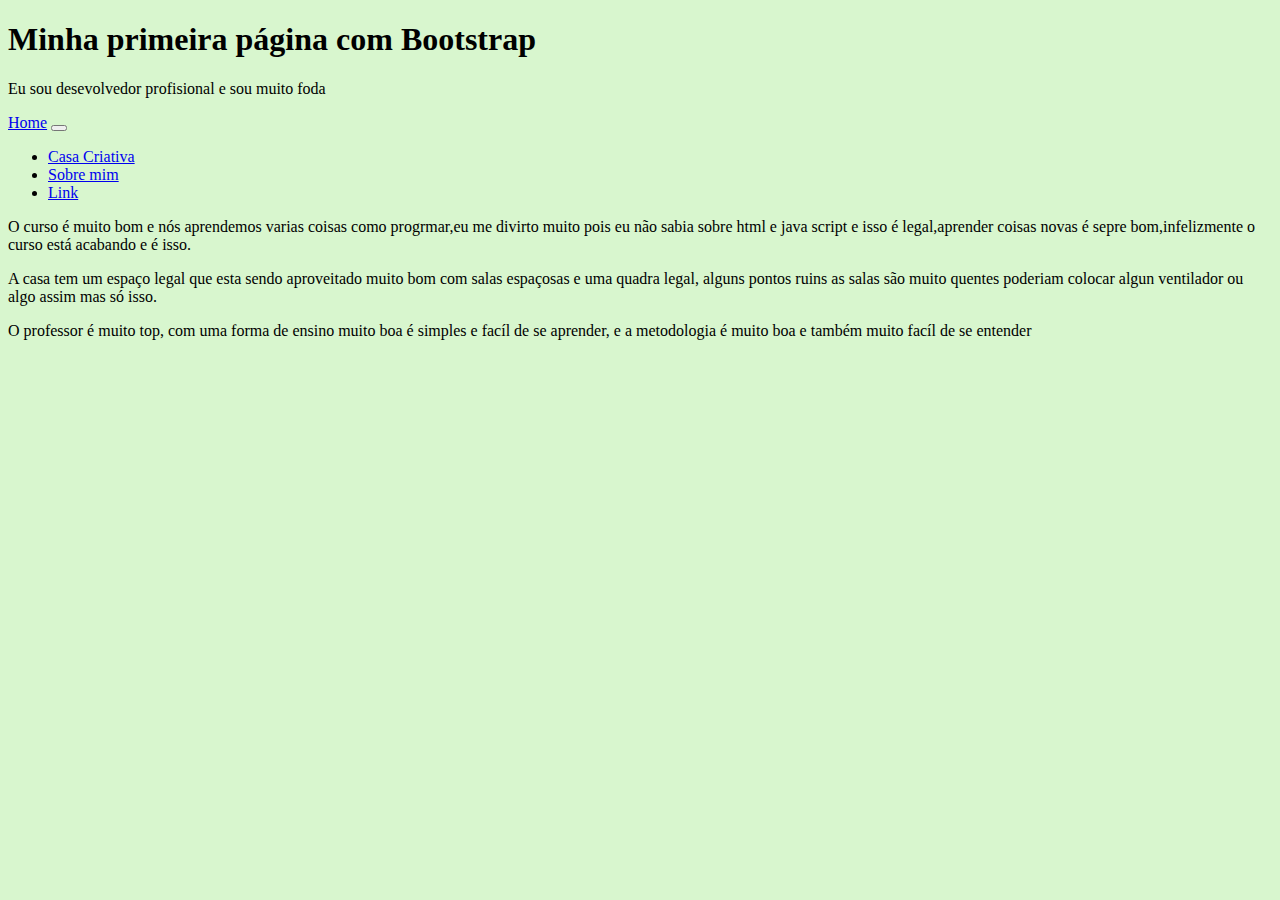
<file: index.html>
<!DOCTYPE html>
<html>
<head>
	<title>Primeira Pagina</title>
  <meta charset="utf-8">

	<link rel="stylesheet" href="https://stackpath.bootstrapcdn.com/bootstrap/4.1.1/css/bootstrap.min.css" integrity="sha384-WskhaSGFgHYWDcbwN70/dfYBj47jz9qbsMId/iRN3ewGhXQFZCSftd1LZCfmhktB" crossorigin="anonymous">
  <link rel="stylesheet" type="text/css" href="css/estilo.css">

</head>
<body>

<div class="jumbotron text-center" style="margin-bottom:0">
    <h1>Minha primeira página com Bootstrap </h1>
    <p>Eu sou desevolvedor profisional e sou muito foda</p> 
</div>

   <nav class="navbar navbar-light" style="background-color:#D8F6CE">
  <a class="navbar-brand" href="index.html">Home</a>
  <button class="navbar-toggler" type="button" data-toggle="collapse" data-target="#collapsibleNavbar">
    <span class="navbar-toggler-icon"></span>
  </button>
  <div class="collapse navbar-collapse" id="collapsibleNavbar">
    <ul class="navbar-nav">
      <li class="nav-item">
        <a class="nav-link" href="casa.html">Casa Criativa</a>
      </li>
      <li class="nav-item">
        <a class="nav-link" href="sobre.html">Sobre mim </a>
      </li>
      <li class="nav-item">
        <a class="nav-link" href="#">Link</a>
      </li>    
    </ul>
  </div>  
</nav>
 

  <p>O curso é muito bom e nós aprendemos varias coisas como progrmar,eu me divirto muito pois eu não sabia sobre html e java script e isso é legal,aprender coisas novas é sepre bom,infelizmente o curso está acabando e é isso.</p>

	<p>A casa tem um espaço legal que esta sendo aproveitado muito bom com salas espaçosas e uma quadra legal, alguns pontos ruins as salas são muito quentes poderiam colocar algun ventilador ou algo assim mas só isso.</p>

    <p>O professor é muito top, com uma forma de ensino muito boa é simples e facíl de se aprender, e a metodologia é muito boa e também muito facíl de se entender</p>



<script src="https://code.jquery.com/jquery-3.3.1.slim.min.js" integrity="sha384-q8i/X+965DzO0rT7abK41JStQIAqVgRVzpbzo5smXKp4YfRvH+8abtTE1Pi6jizo" crossorigin="anonymous"></script>

<script src="https://cdnjs.cloudflare.com/ajax/libs/popper.js/1.14.3/umd/popper.min.js" integrity="sha384-ZMP7rVo3mIykV+2+9J3UJ46jBk0WLaUAdn689aCwoqbBJiSnjAK/l8WvCWPIPm49" crossorigin="anonymous"></script>

<script src="https://stackpath.bootstrapcdn.com/bootstrap/4.1.1/js/bootstrap.min.js" integrity="sha384-smHYKdLADwkXOn1EmN1qk/HfnUcbVRZyYmZ4qpPea6sjB/pTJ0euyQp0Mk8ck+5T" crossorigin="anonymous"></script>


</body>
</html>
</file>
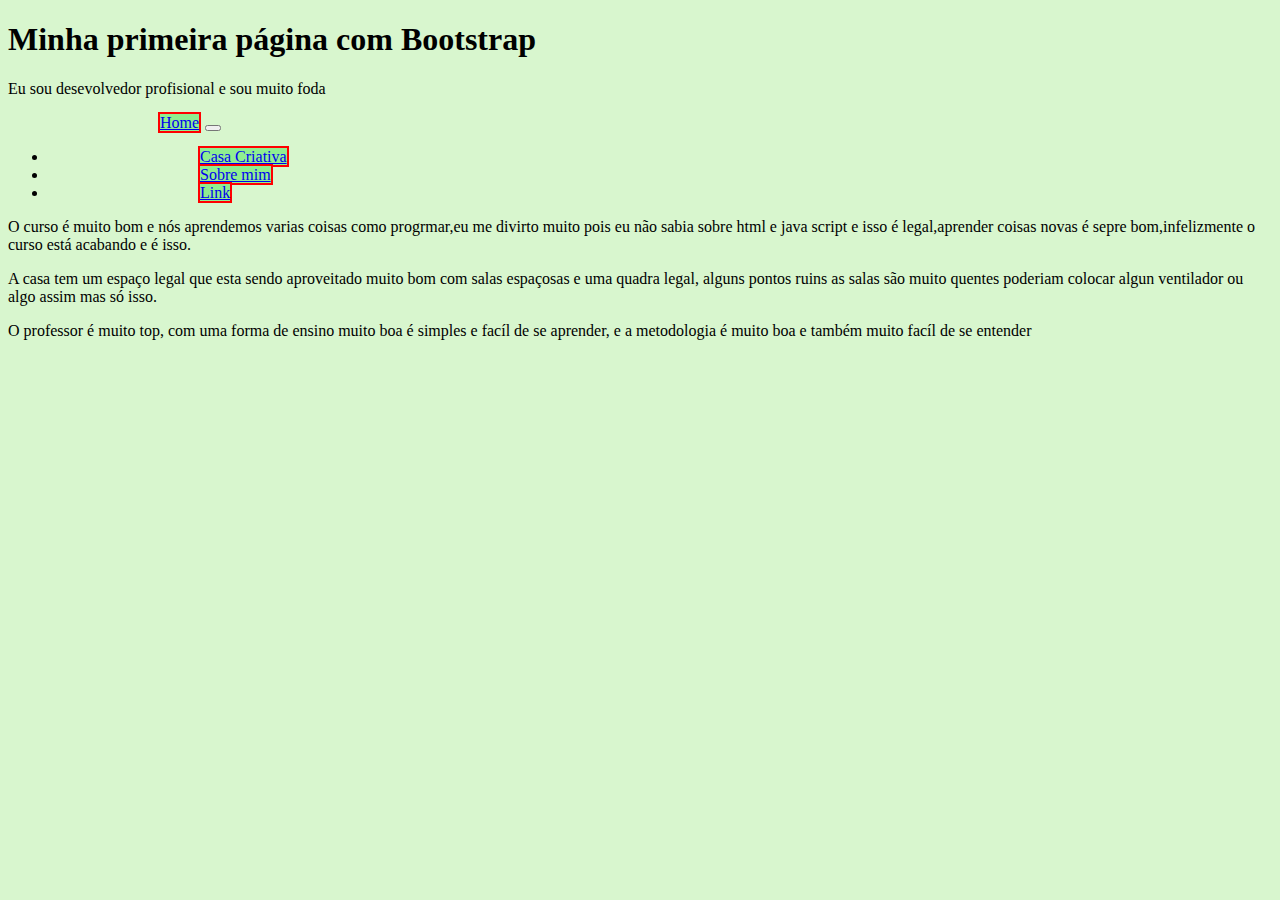
<file: exercicio2/index.html>
<!DOCTYPE html>
<html>
<head>
	<title>Primeira Pagina</title>
  <meta charset="utf-8">

	<link rel="stylesheet" href="https://stackpath.bootstrapcdn.com/bootstrap/4.1.1/css/bootstrap.min.css" integrity="sha384-WskhaSGFgHYWDcbwN70/dfYBj47jz9qbsMId/iRN3ewGhXQFZCSftd1LZCfmhktB" crossorigin="anonymous">
  <link rel="stylesheet" type="text/css" href="css/estilo.css">

</head>
<body>

<div class="jumbotron text-center" style="margin-bottom:0">
    <h1>Minha primeira página com Bootstrap </h1>
    <p>Eu sou desevolvedor profisional e sou muito foda</p> 
</div>

   <nav class="navbar navbar-light" style="background-color:#D8F6CE">
  <a class="navbar-brand" href="index.html">Home</a>
  <button class="navbar-toggler" type="button" data-toggle="collapse" data-target="#collapsibleNavbar">
    <span class="navbar-toggler-icon"></span>
  </button>
  <div class="collapse navbar-collapse" id="collapsibleNavbar">
    <ul class="navbar-nav">
      <li class="nav-item">
        <a class="nav-link" href="casa.html">Casa Criativa</a>
      </li>
      <li class="nav-item">
        <a class="nav-link" href="sobre.html">Sobre mim </a>
      </li>
      <li class="nav-item">
        <a class="nav-link" href="#">Link</a>
      </li>    
    </ul>
  </div>  
</nav>
 

  <p>O curso é muito bom e nós aprendemos varias coisas como progrmar,eu me divirto muito pois eu não sabia sobre html e java script e isso é legal,aprender coisas novas é sepre bom,infelizmente o curso está acabando e é isso.</p>

	<p>A casa tem um espaço legal que esta sendo aproveitado muito bom com salas espaçosas e uma quadra legal, alguns pontos ruins as salas são muito quentes poderiam colocar algun ventilador ou algo assim mas só isso.</p>

    <p>O professor é muito top, com uma forma de ensino muito boa é simples e facíl de se aprender, e a metodologia é muito boa e também muito facíl de se entender</p>



<script src="https://code.jquery.com/jquery-3.3.1.slim.min.js" integrity="sha384-q8i/X+965DzO0rT7abK41JStQIAqVgRVzpbzo5smXKp4YfRvH+8abtTE1Pi6jizo" crossorigin="anonymous"></script>

<script src="https://cdnjs.cloudflare.com/ajax/libs/popper.js/1.14.3/umd/popper.min.js" integrity="sha384-ZMP7rVo3mIykV+2+9J3UJ46jBk0WLaUAdn689aCwoqbBJiSnjAK/l8WvCWPIPm49" crossorigin="anonymous"></script>

<script src="https://stackpath.bootstrapcdn.com/bootstrap/4.1.1/js/bootstrap.min.js" integrity="sha384-smHYKdLADwkXOn1EmN1qk/HfnUcbVRZyYmZ4qpPea6sjB/pTJ0euyQp0Mk8ck+5T" crossorigin="anonymous"></script>


</body>
</html>
</file>
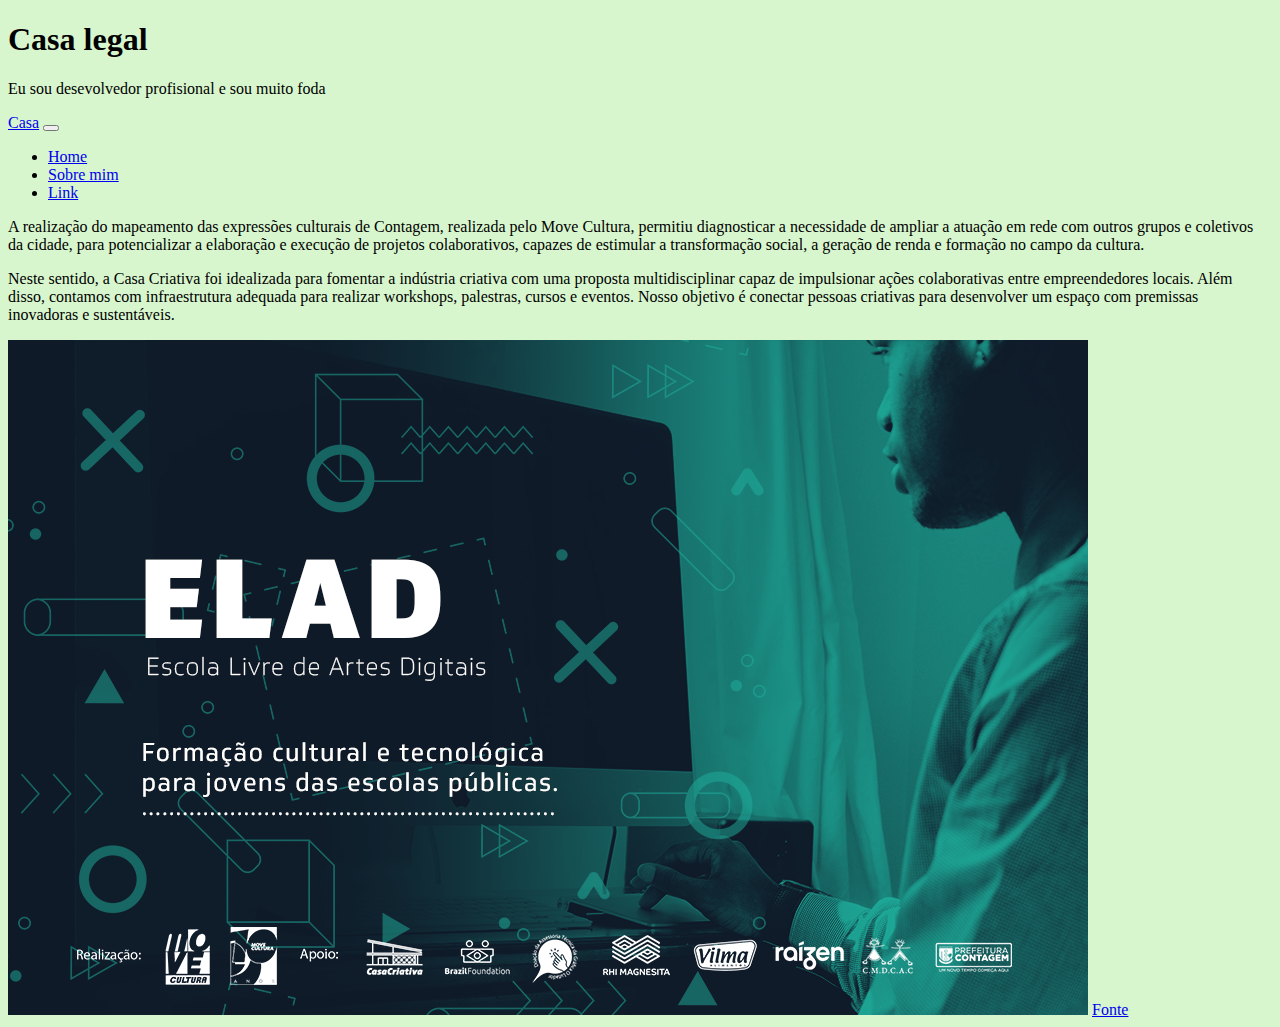
<file: casa.html>
<!DOCTYPE html>
<html>
<head>
	<title>Casa e Curso</title>
	<meta charset="utf-8">
	
	<link rel="stylesheet" href="https://stackpath.bootstrapcdn.com/bootstrap/4.1.1/css/bootstrap.min.css" integrity="sha384-WskhaSGFgHYWDcbwN70/dfYBj47jz9qbsMId/iRN3ewGhXQFZCSftd1LZCfmhktB" crossorigin="anonymous">
	<link rel="stylesheet" type="text/css" href="css/estilo.css">

</head>
<body>
	<div class="jumbotron text-center" style="margin-bottom:0">
    <h1>Casa legal </h1>
    <p>Eu sou desevolvedor profisional e sou muito foda</p> 
</div>
	<nav class="navbar navbar-light" style="background-color:  #D8F6CE">
  <a class="navbar-brand" href="casa.html">Casa</a>
  <button class="navbar-toggler" type="button" data-toggle="collapse" data-target="#collapsibleNavbar">
    <span class="navbar-toggler-icon"></span>
  </button>
  <div class="collapse navbar-collapse" id="collapsibleNavbar">
    <ul class="navbar-nav">
      <li class="nav-item">
        <a class="nav-link" href="index.html">Home</a>
      </li>
      <li class="nav-item">
        <a class="nav-link" href="sobre.html">Sobre mim </a>
      </li>
      <li class="nav-item">
        <a class="nav-link" href="#">Link</a>
      </li>    
    </ul>
  </div>  
</nav>
	
	<p>A realização do mapeamento das expressões culturais de Contagem, realizada pelo Move Cultura, permitiu diagnosticar a necessidade de ampliar a atuação em rede com outros grupos e coletivos da cidade, para potencializar a elaboração e execução de projetos colaborativos, capazes de estimular a transformação social, a geração de renda e formação no campo da cultura.</p>

<p>Neste sentido, a Casa Criativa foi idealizada para fomentar a indústria criativa com uma proposta multidisciplinar capaz de  impulsionar ações colaborativas entre empreendedores locais. Além disso, contamos com infraestrutura adequada para realizar workshops, palestras, cursos e eventos. Nosso objetivo é conectar pessoas criativas para desenvolver um espaço com premissas inovadoras e sustentáveis.</p>

<img src="./img/casa.png">

<a href="http://movecultura.org.br/project/casa-criativa/">Fonte</a>

<script src="https://code.jquery.com/jquery-3.3.1.slim.min.js" integrity="sha384-q8i/X+965DzO0rT7abK41JStQIAqVgRVzpbzo5smXKp4YfRvH+8abtTE1Pi6jizo" crossorigin="anonymous"></script>

<script src="https://cdnjs.cloudflare.com/ajax/libs/popper.js/1.14.3/umd/popper.min.js" integrity="sha384-ZMP7rVo3mIykV+2+9J3UJ46jBk0WLaUAdn689aCwoqbBJiSnjAK/l8WvCWPIPm49" crossorigin="anonymous"></script>

<script src="https://stackpath.bootstrapcdn.com/bootstrap/4.1.1/js/bootstrap.min.js" integrity="sha384-smHYKdLADwkXOn1EmN1qk/HfnUcbVRZyYmZ4qpPea6sjB/pTJ0euyQp0Mk8ck+5T" crossorigin="anonymous"></script>

</body>
</html>
</file>
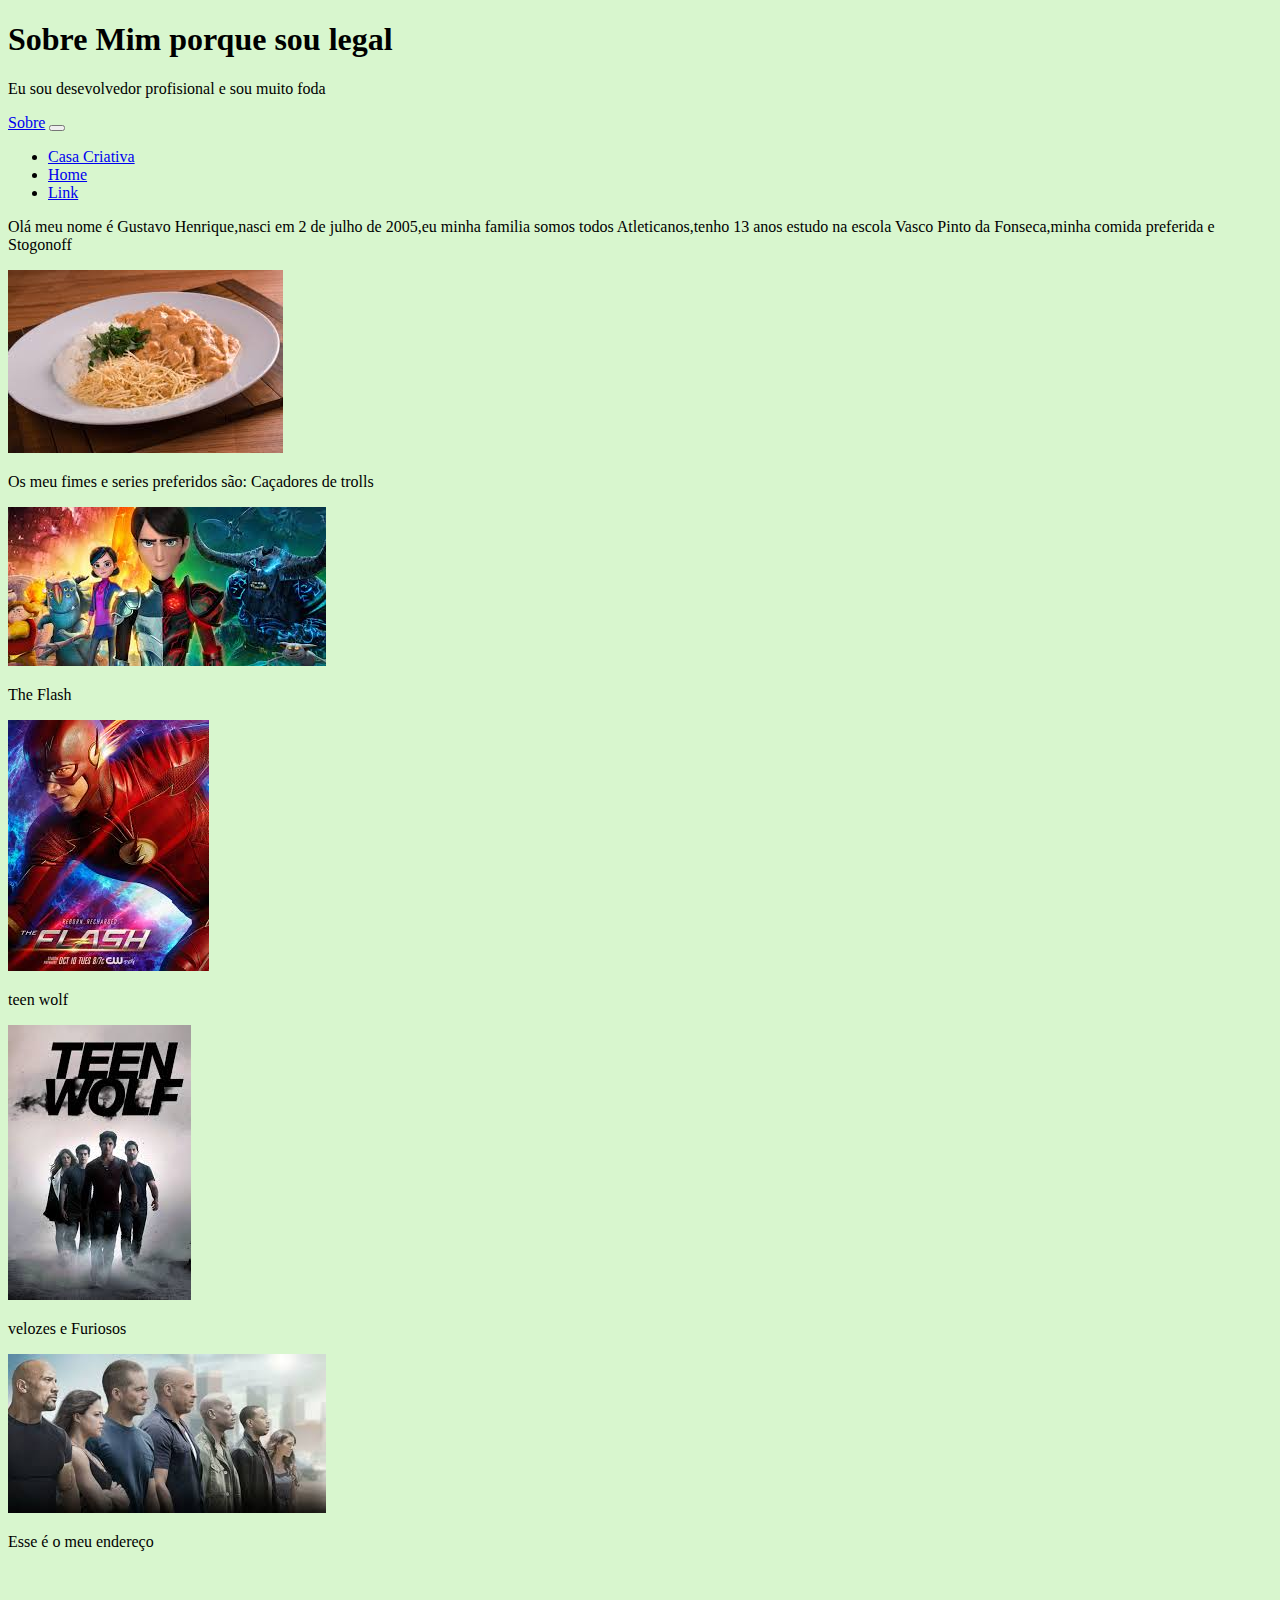
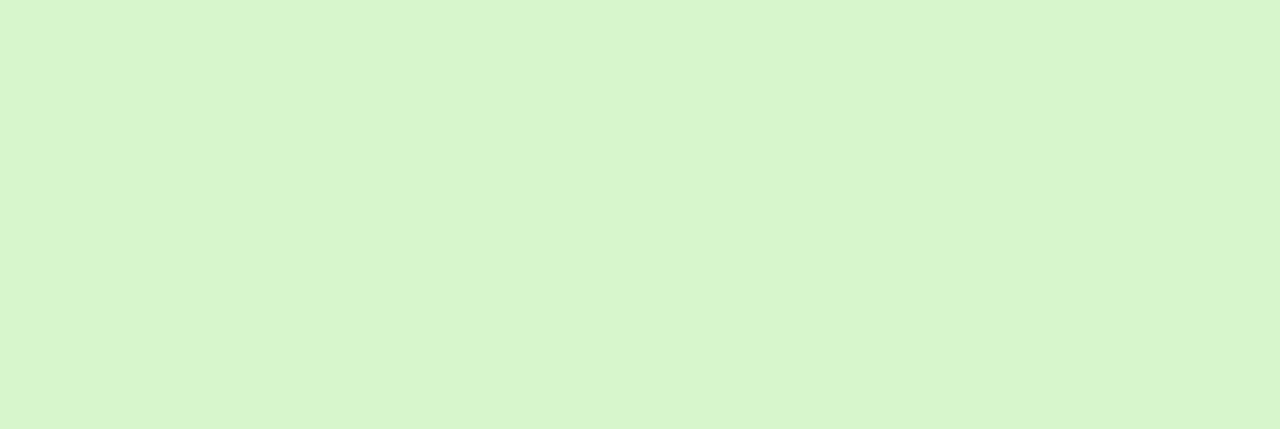
<file: sobre.html>
<!DOCTYPE html>
<html>
<head>
	<title>Sobre Mim</title>
	<meta charset="utf-8">
	
	<link rel="stylesheet" href="https://stackpath.bootstrapcdn.com/bootstrap/4.1.1/css/bootstrap.min.css" integrity="sha384-WskhaSGFgHYWDcbwN70/dfYBj47jz9qbsMId/iRN3ewGhXQFZCSftd1LZCfmhktB" crossorigin="anonymous">

	<link rel="stylesheet" type="text/css" href="css/estilo.css">

</head>
<body>
	<div class="jumbotron text-center" style="margin-bottom:0">
    <h1>Sobre Mim porque sou legal </h1>
    <p>Eu sou desevolvedor profisional e sou muito foda</p> 
</div>

	<nav class="navbar navbar-light" style="background-color: #D8F6CE ">
	<a class="navbar-brand" href="sobre.html">Sobre</a>
  <button class="navbar-toggler" type="button" data-toggle="collapse" data-target="#collapsibleNavbar">
    <span class="navbar-toggler-icon"></span>
  </button>
  <div class="collapse navbar-collapse" id="collapsibleNavbar">
    <ul class="navbar-nav">
      <li class="nav-item">
        <a class="nav-link" href="casa.html">Casa Criativa</a>
      </li>
      <li class="nav-item">
        <a class="nav-link" href="index.html">Home </a>
      </li>
      <li class="nav-item">
        <a class="nav-link" href="#">Link</a>
      </li>    
    </ul>
  </div>  
</nav>
      <p>Olá meu nome é Gustavo Henrique,nasci em 2 de julho de 2005,eu minha familia somos todos Atleticanos,tenho 13 anos estudo na escola Vasco Pinto da Fonseca,minha comida preferida e Stogonoff</p>

	<img src="./img/comida.jpg">

	<p>Os meu fimes e series preferidos são: Caçadores de trolls</p>

    <img src="./img/dor.jpg">

	<p>The Flash</p>

	<img src="./img/flash.jpg">

	<p>teen wolf</p>

	<img src="./img/lobo.jpg">

	<p>velozes e Furiosos</p>

	<img src="./img/carro.jpg">

	<p>Esse é o meu endereço</p>

	<iframe src="https://www.google.com/maps/embed?pb=!1m18!1m12!1m3!1d3750.6033102275715!2d-44.03925002728764!3d-19.94111464905572!2m3!1f0!2f0!3f0!3m2!1i1024!2i768!4f13.1!3m3!1m2!1s0xa6958d541d8d17%3A0x59aa64bb812f7f0d!2sAv.+Ol%C3%ADmpio+Garc%C3%ADa+-+Eldorado%2C+Contagem+-+MG!5e0!3m2!1spt-BR!2sbr!4v1528311212079" width="600" height="450" frameborder="0" style="border:0" allowfullscreen></iframe>

	<script src="https://code.jquery.com/jquery-3.3.1.slim.min.js" integrity="sha384-q8i/X+965DzO0rT7abK41JStQIAqVgRVzpbzo5smXKp4YfRvH+8abtTE1Pi6jizo" crossorigin="anonymous"></script>

<script src="https://cdnjs.cloudflare.com/ajax/libs/popper.js/1.14.3/umd/popper.min.js" integrity="sha384-ZMP7rVo3mIykV+2+9J3UJ46jBk0WLaUAdn689aCwoqbBJiSnjAK/l8WvCWPIPm49" crossorigin="anonymous"></script>

<script src="https://stackpath.bootstrapcdn.com/bootstrap/4.1.1/js/bootstrap.min.js" integrity="sha384-smHYKdLADwkXOn1EmN1qk/HfnUcbVRZyYmZ4qpPea6sjB/pTJ0euyQp0Mk8ck+5T" crossorigin="anonymous"></script>


</body>
</html>
</file>
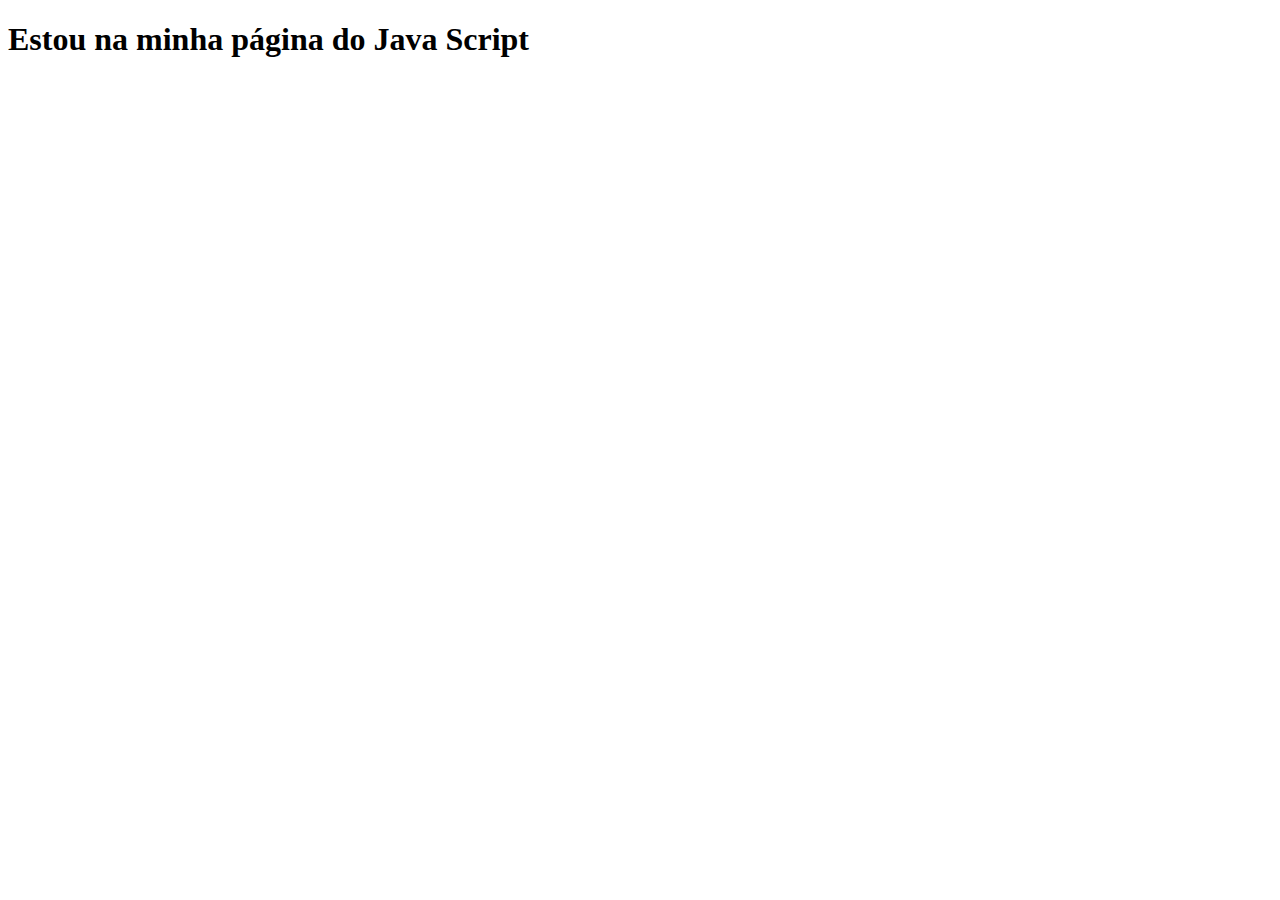
<file: exercicio2/aula.html>
<!DOCTYPE html>
<html>
<head>
	<title>Introdução ao Java Scipt</title>
</head>
<body>
    <h1>Estou na minha página do Java Script</h1>
    <script type="text/javascript"src="js/script.js"></script>
</body>
</html>
</file>
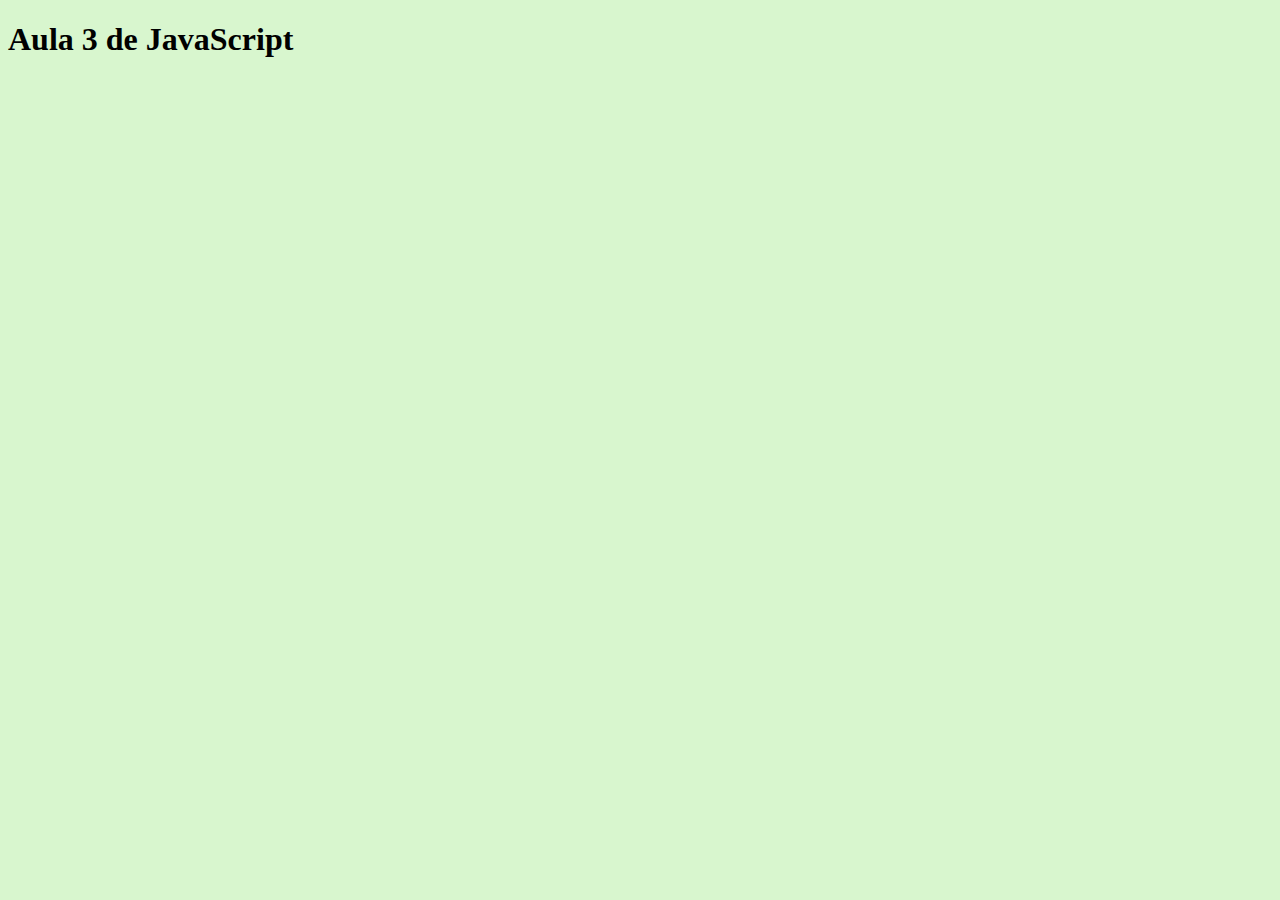
<file: exercicio2/aula3.html>
<!DOCTYPE html>
<html>
<head>
	<title>Aula 3 </title>
	<meta charset="utf-8">
	<link rel="stylesheet" type="text/css" href="css/estilo.css">

	<!-- Buscar links bootstrap -->

	<link rel="stylesheet" href="https://stackpath.bootstrapcdn.com/bootstrap/4.1.2/css/bootstrap.min.css" integrity="sha384-Smlep5jCw/wG7hdkwQ/Z5nLIefveQRIY9nfy6xoR1uRYBtpZgI6339F5dgvm/e9B" crossorigin="anonymous">

</head>
<body>
     <h1>Aula 3 de JavaScript </h1>

     <div class="amarelo" id="div1" onclick="mudaCor()" ondblclick="voltar1()"> </div>
     <div class="verde" id="div2" onclick="mudarCor()" ondblclick="voltar2()"> </div>
     <div class="azul" id="div3" onclick="mudouCor()" ondblclick="voltar3()"> </div>
     <div class="preto" id="div4" onclick="mudaraCor()" ondblclick="voltar4()"> </div>

     <script type="text/javascript" src="js/script.js"></script>

     <script src="https://code.jquery.com/jquery-3.3.1.slim.min.js" integrity="sha384-q8i/X+965DzO0rT7abK41JStQIAqVgRVzpbzo5smXKp4YfRvH+8abtTE1Pi6jizo" crossorigin="anonymous"></script>
     <script src="https://cdnjs.cloudflare.com/ajax/libs/popper.js/1.14.3/umd/popper.min.js" integrity="sha384-ZMP7rVo3mIykV+2+9J3UJ46jBk0WLaUAdn689aCwoqbBJiSnjAK/l8WvCWPIPm49" crossorigin="anonymous"></script>
     <script src="https://stackpath.bootstrapcdn.com/bootstrap/4.1.2/js/bootstrap.min.js" integrity="sha384-o+RDsa0aLu++PJvFqy8fFScvbHFLtbvScb8AjopnFD+iEQ7wo/CG0xlczd+2O/em" crossorigin="anonymous"></script>

</body>
</html>
</file>
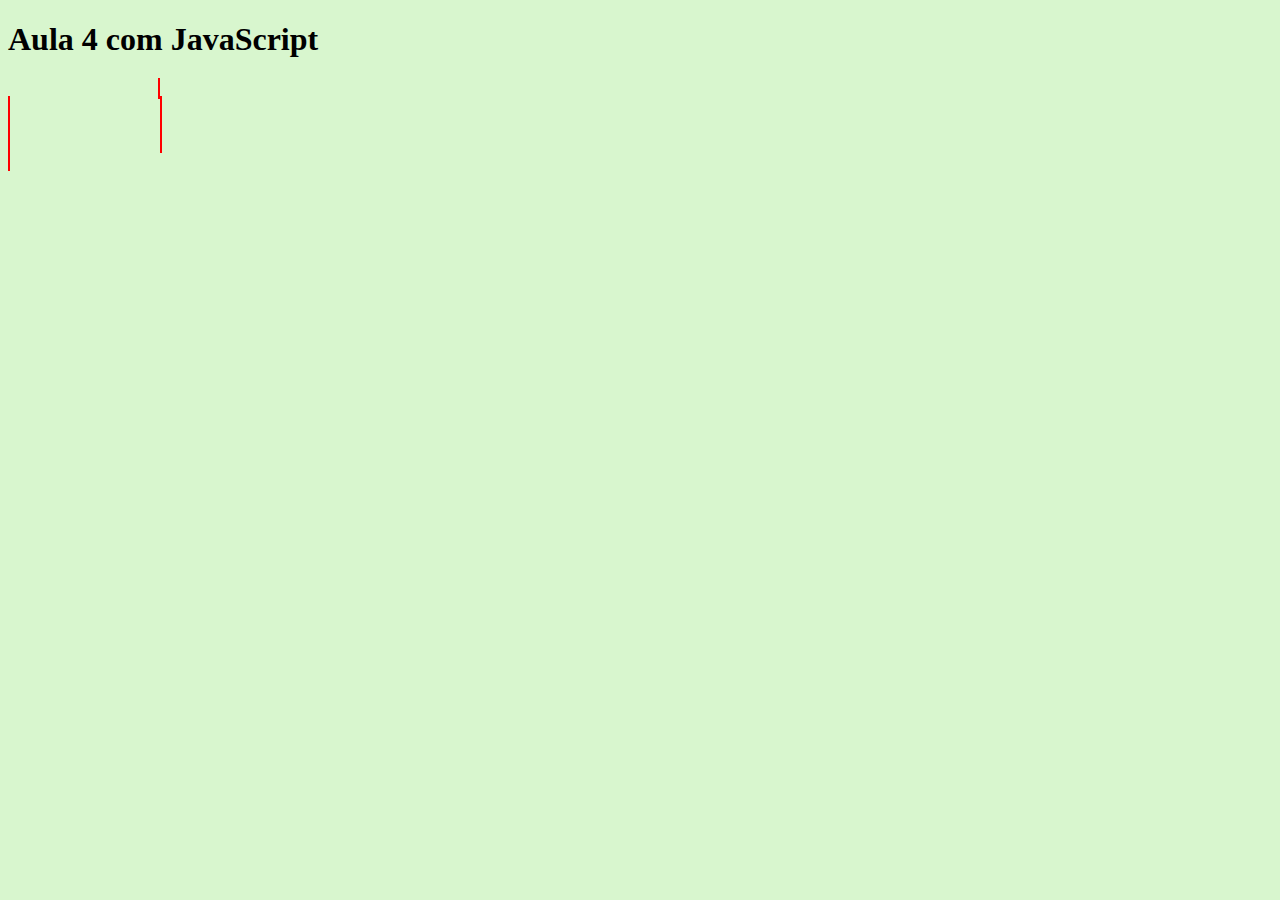
<file: exercicio2/aula4.html>
<!DOCTYPE html>
<html>
<head>
	<title>Aula 4</title>
	<link rel="stylesheet" type="text/css" href="css/estilo.css">
	<link rel="stylesheet" href="https://stackpath.bootstrapcdn.com/bootstrap/4.1.2/css/bootstrap.min.css" integrity="sha384-Smlep5jCw/wG7hdkwQ/Z5nLIefveQRIY9nfy6xoR1uRYBtpZgI6339F5dgvm/e9B" crossorigin="anonymous">
</head>
<body>
    <h1>Aula 4 com JavaScript</h1>

    <a href="https://www.google.com">
    	<div id="div1" onmouseover="mudarCor1()" onmouseout="voltarCor1()"></div>
    </a>
    <a href="https://www.youtube.com">	
    	<div id="div2" onmouseover="mudarCor2()" onmouseout="voltarCor2()"></div>
    </a>
    <a href="https://www.facebook.com">	
    	<div id="div3" onmouseover="mudarCor3()" onmouseout="voltarCor3()"></div>
    </a>
    <a href="https://www.whatsapp.com">
    	<div id="div4" onmouseover="mudarCor4()" onmouseout="voltarCor4()"></div>
    </a>
    
    <script type="text/javascript"src="js/script.js"></script>
    
</body>
</html>
</file>
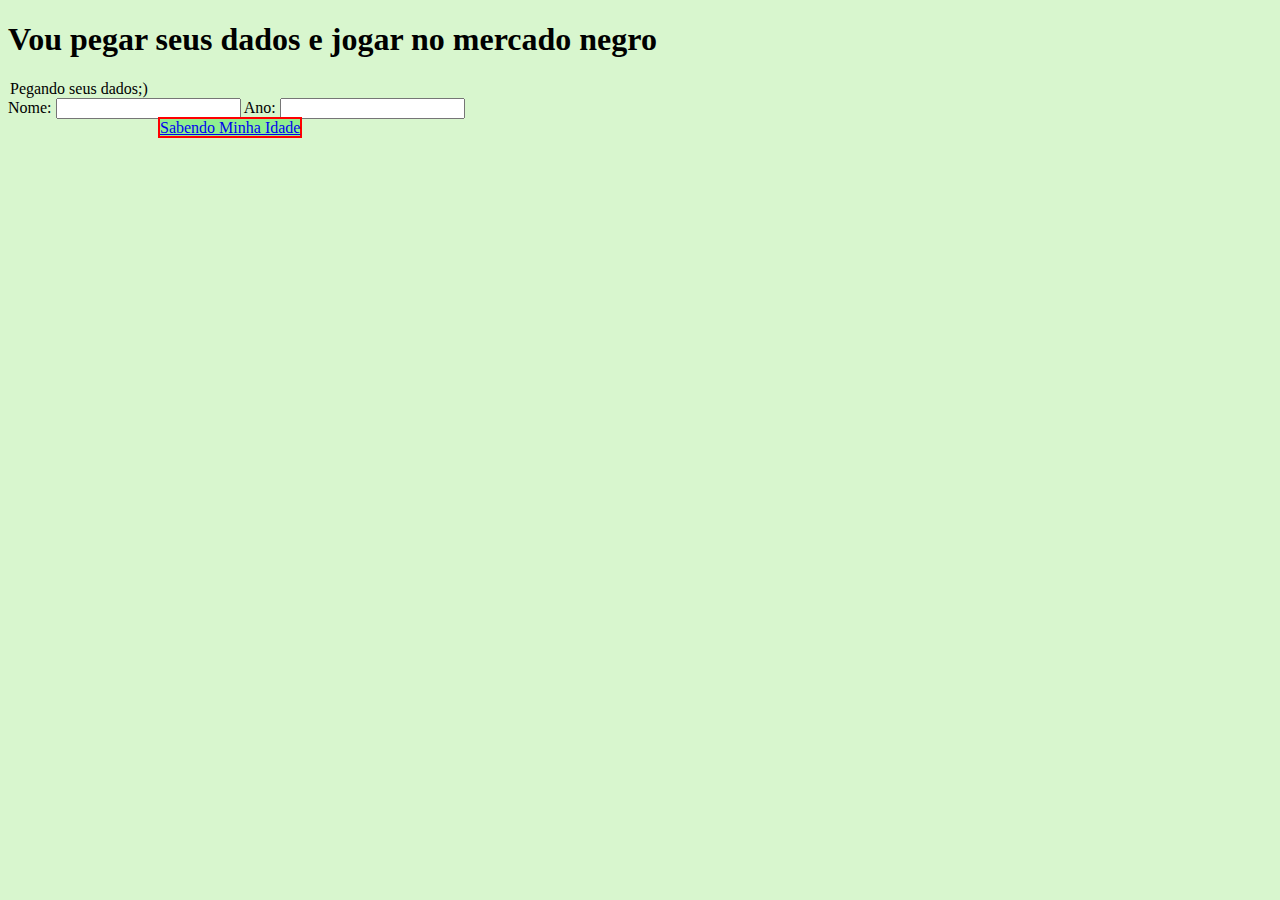
<file: exercicio2/aula5.html>
<!DOCTYPE html>
<html>
<head>
	<title>Aula 5</title>
	<meta charset="utf-8">
	<link rel="stylesheet" type="text/css" href="css/estilo.css">
	<link rel="stylesheet" href="https://stackpath.bootstrapcdn.com/bootstrap/4.1.2/css/bootstrap.min.css" integrity="sha384-Smlep5jCw/wG7hdkwQ/Z5nLIefveQRIY9nfy6xoR1uRYBtpZgI6339F5dgvm/e9B" crossorigin="anonymous">

</head>
<body>

   <h1>Vou pegar seus dados e jogar no mercado negro</h1>
   <form id="formulario">
   <legend>Pegando seus dados;)</legend>
   <label>Nome:</label>
   <input type="text" name="nome">

   <label>Ano:</label>
   <input type="text" name="nascimento">

   <br />

   <a href="#" onclick="idade()">Sabendo Minha Idade</a>

   <div id="div1"></div>

   <script type="text/javascript" src="js/script.js"></script>
   <script src="https://code.jquery.com/jquery-3.3.1.slim.min.js" integrity="sha384-q8i/X+965DzO0rT7abK41JStQIAqVgRVzpbzo5smXKp4YfRvH+8abtTE1Pi6jizo" crossorigin="anonymous"></script>
   <script src="https://cdnjs.cloudflare.com/ajax/libs/popper.js/1.14.3/umd/popper.min.js" integrity="sha384-ZMP7rVo3mIykV+2+9J3UJ46jBk0WLaUAdn689aCwoqbBJiSnjAK/l8WvCWPIPm49" crossorigin="anonymous"></script>
   <script src="https://stackpath.bootstrapcdn.com/bootstrap/4.1.3/js/bootstrap.min.js" integrity="sha384-ChfqqxuZUCnJSK3+MXmPNIyE6ZbWh2IMqE241rYiqJxyMiZ6OW/JmZQ5stwEULTy" crossorigin="anonymous"></script>
</form>
</body>
</html>
</file>
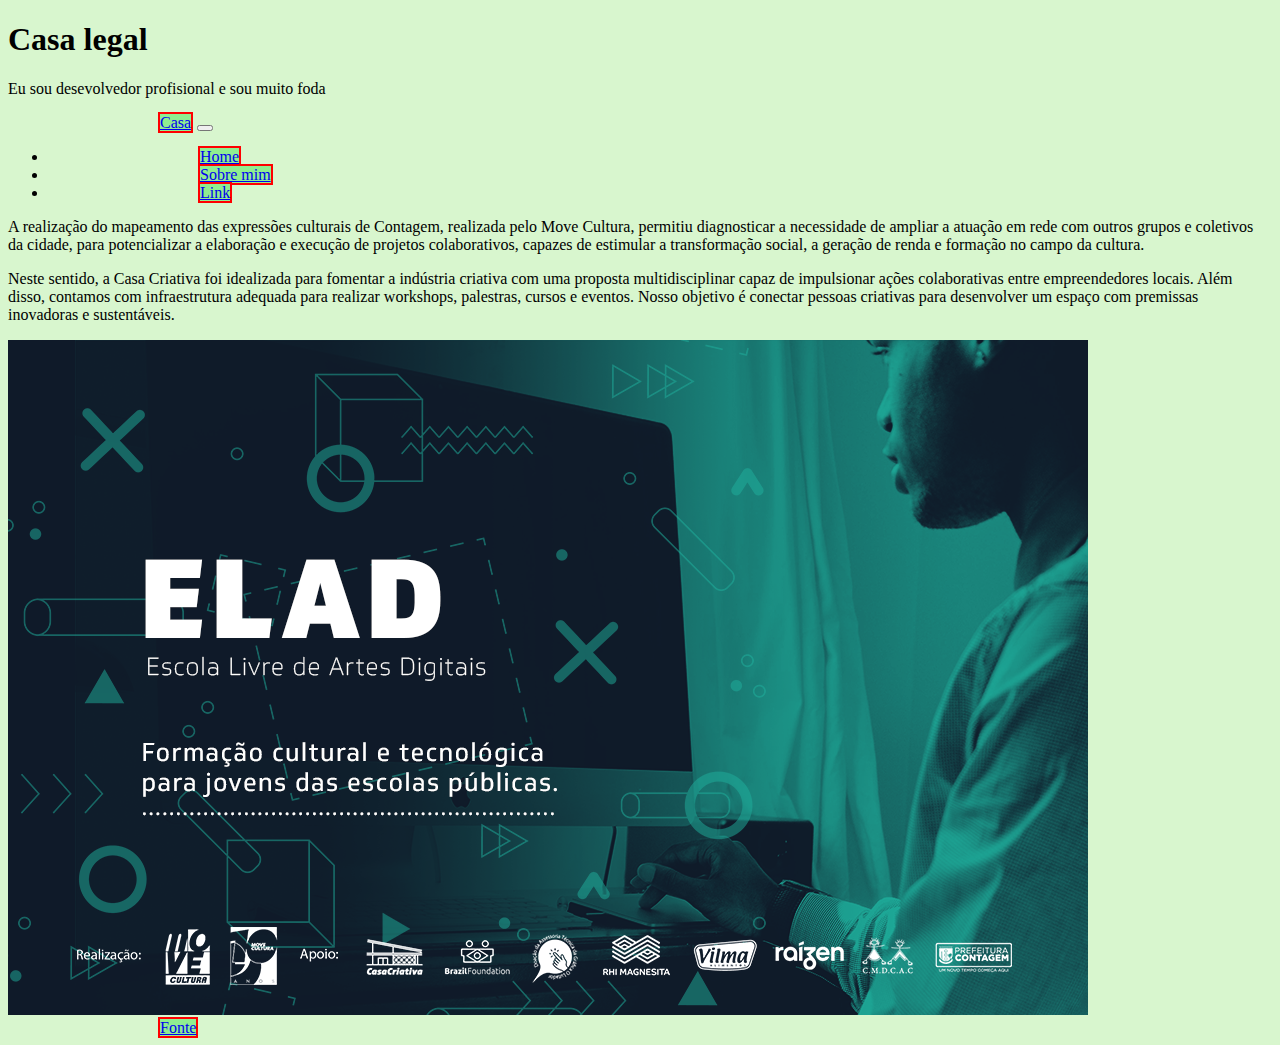
<file: exercicio2/casa.html>
<!DOCTYPE html>
<html>
<head>
	<title>Casa e Curso</title>
	<meta charset="utf-8">
	
	<link rel="stylesheet" href="https://stackpath.bootstrapcdn.com/bootstrap/4.1.1/css/bootstrap.min.css" integrity="sha384-WskhaSGFgHYWDcbwN70/dfYBj47jz9qbsMId/iRN3ewGhXQFZCSftd1LZCfmhktB" crossorigin="anonymous">
	<link rel="stylesheet" type="text/css" href="css/estilo.css">

</head>
<body>
	<div class="jumbotron text-center" style="margin-bottom:0">
    <h1>Casa legal </h1>
    <p>Eu sou desevolvedor profisional e sou muito foda</p> 
</div>
	<nav class="navbar navbar-light" style="background-color:  #D8F6CE">
  <a class="navbar-brand" href="casa.html">Casa</a>
  <button class="navbar-toggler" type="button" data-toggle="collapse" data-target="#collapsibleNavbar">
    <span class="navbar-toggler-icon"></span>
  </button>
  <div class="collapse navbar-collapse" id="collapsibleNavbar">
    <ul class="navbar-nav">
      <li class="nav-item">
        <a class="nav-link" href="index.html">Home</a>
      </li>
      <li class="nav-item">
        <a class="nav-link" href="sobre.html">Sobre mim </a>
      </li>
      <li class="nav-item">
        <a class="nav-link" href="#">Link</a>
      </li>    
    </ul>
  </div>  
</nav>
	
	<p>A realização do mapeamento das expressões culturais de Contagem, realizada pelo Move Cultura, permitiu diagnosticar a necessidade de ampliar a atuação em rede com outros grupos e coletivos da cidade, para potencializar a elaboração e execução de projetos colaborativos, capazes de estimular a transformação social, a geração de renda e formação no campo da cultura.</p>

<p>Neste sentido, a Casa Criativa foi idealizada para fomentar a indústria criativa com uma proposta multidisciplinar capaz de  impulsionar ações colaborativas entre empreendedores locais. Além disso, contamos com infraestrutura adequada para realizar workshops, palestras, cursos e eventos. Nosso objetivo é conectar pessoas criativas para desenvolver um espaço com premissas inovadoras e sustentáveis.</p>

<img src="./img/casa.png">

<a href="http://movecultura.org.br/project/casa-criativa/">Fonte</a>

<script src="https://code.jquery.com/jquery-3.3.1.slim.min.js" integrity="sha384-q8i/X+965DzO0rT7abK41JStQIAqVgRVzpbzo5smXKp4YfRvH+8abtTE1Pi6jizo" crossorigin="anonymous"></script>

<script src="https://cdnjs.cloudflare.com/ajax/libs/popper.js/1.14.3/umd/popper.min.js" integrity="sha384-ZMP7rVo3mIykV+2+9J3UJ46jBk0WLaUAdn689aCwoqbBJiSnjAK/l8WvCWPIPm49" crossorigin="anonymous"></script>

<script src="https://stackpath.bootstrapcdn.com/bootstrap/4.1.1/js/bootstrap.min.js" integrity="sha384-smHYKdLADwkXOn1EmN1qk/HfnUcbVRZyYmZ4qpPea6sjB/pTJ0euyQp0Mk8ck+5T" crossorigin="anonymous"></script>

</body>
</html>
</file>
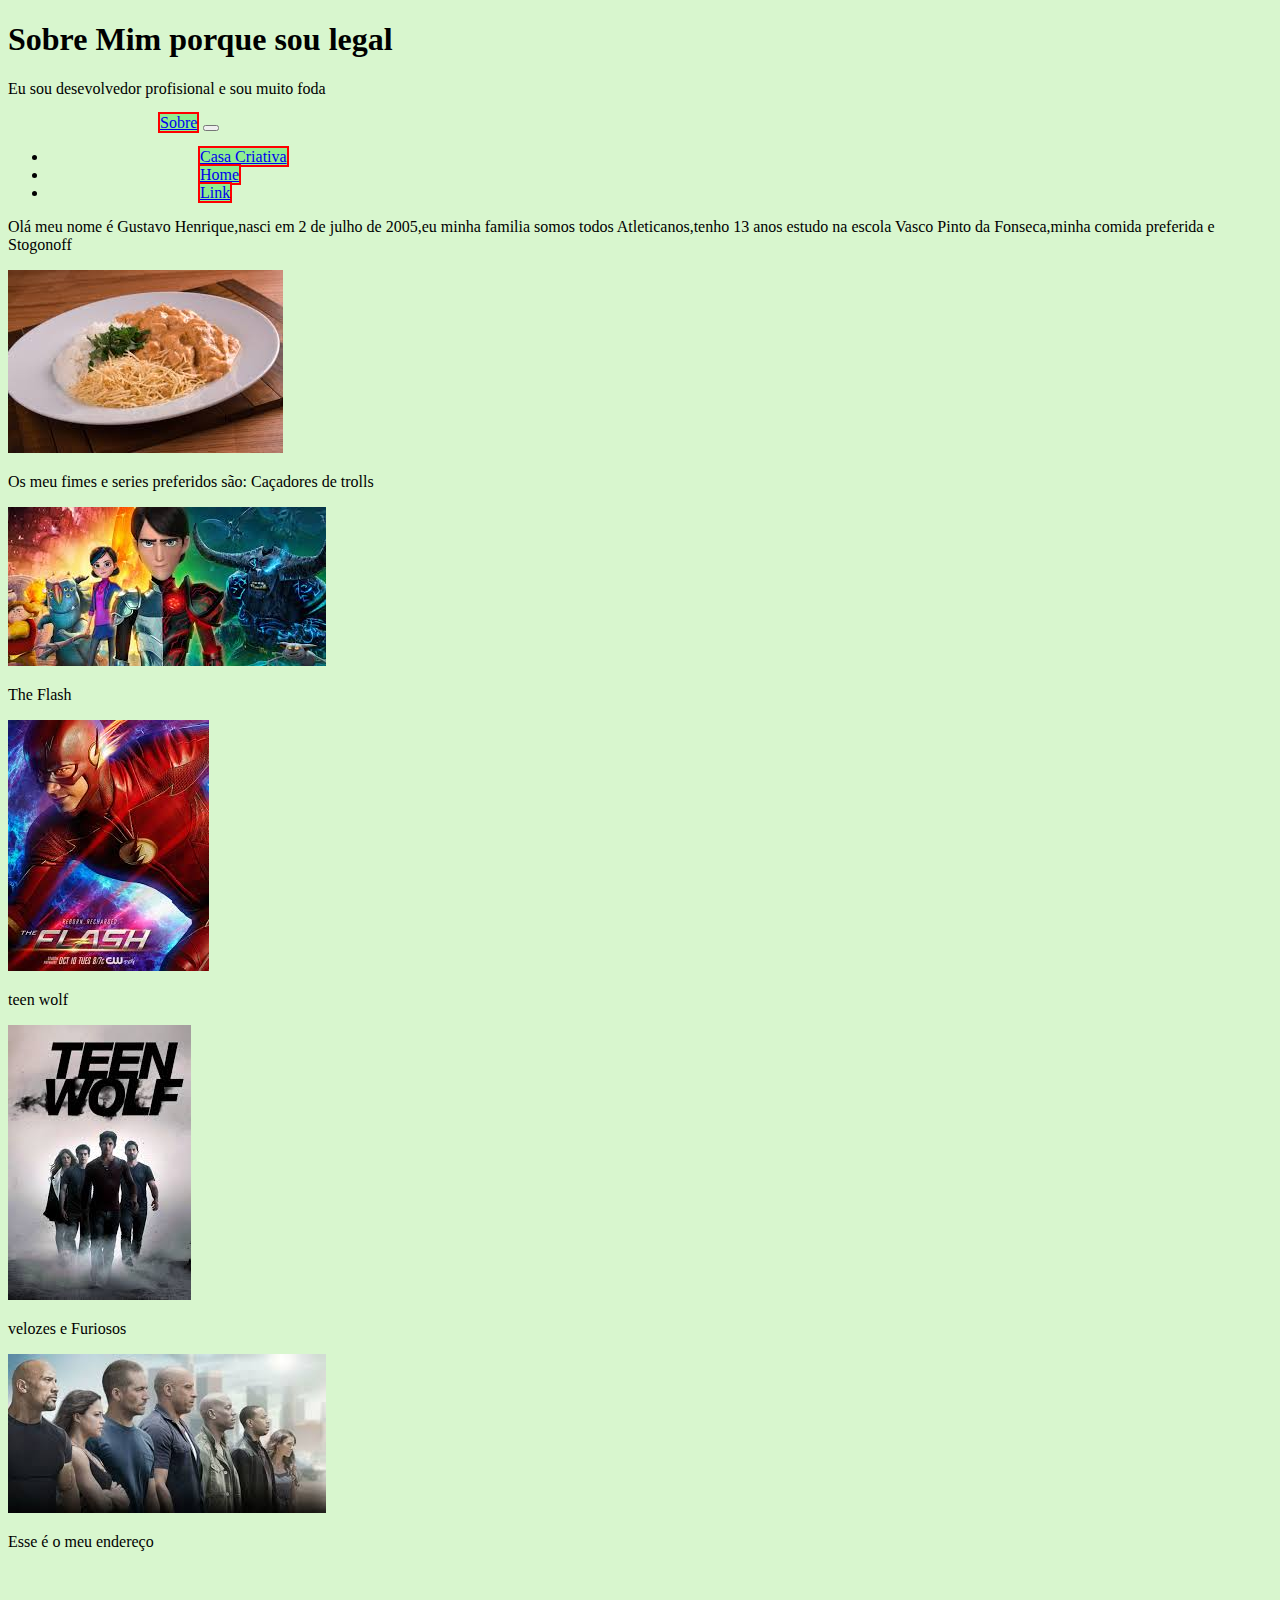
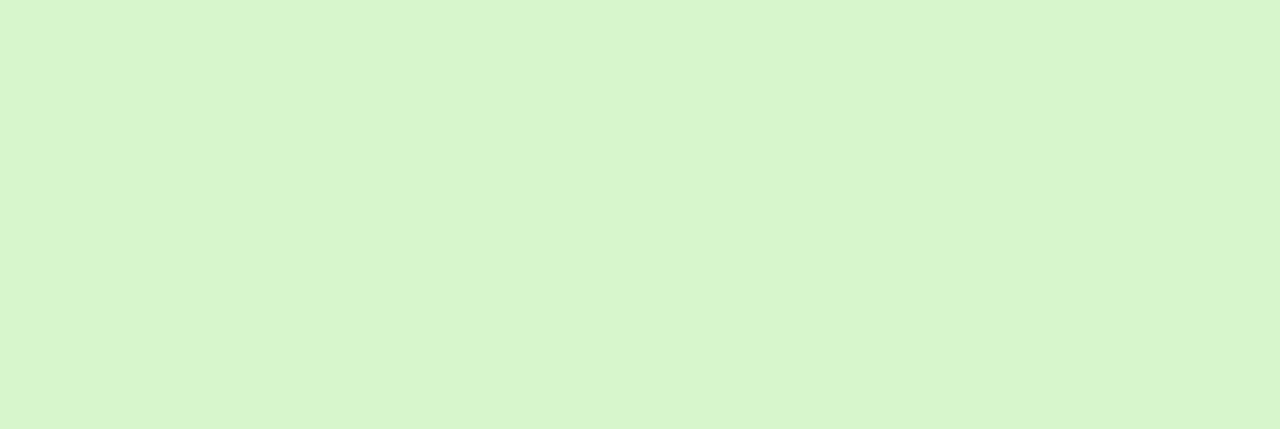
<file: exercicio2/sobre.html>
<!DOCTYPE html>
<html>
<head>
	<title>Sobre Mim</title>
	<meta charset="utf-8">
	
	<link rel="stylesheet" href="https://stackpath.bootstrapcdn.com/bootstrap/4.1.1/css/bootstrap.min.css" integrity="sha384-WskhaSGFgHYWDcbwN70/dfYBj47jz9qbsMId/iRN3ewGhXQFZCSftd1LZCfmhktB" crossorigin="anonymous">

	<link rel="stylesheet" type="text/css" href="css/estilo.css">

</head>
<body>
	<div class="jumbotron text-center" style="margin-bottom:0">
    <h1>Sobre Mim porque sou legal </h1>
    <p>Eu sou desevolvedor profisional e sou muito foda</p> 
</div>

	<nav class="navbar navbar-light" style="background-color: #D8F6CE ">
	<a class="navbar-brand" href="sobre.html">Sobre</a>
  <button class="navbar-toggler" type="button" data-toggle="collapse" data-target="#collapsibleNavbar">
    <span class="navbar-toggler-icon"></span>
  </button>
  <div class="collapse navbar-collapse" id="collapsibleNavbar">
    <ul class="navbar-nav">
      <li class="nav-item">
        <a class="nav-link" href="casa.html">Casa Criativa</a>
      </li>
      <li class="nav-item">
        <a class="nav-link" href="index.html">Home </a>
      </li>
      <li class="nav-item">
        <a class="nav-link" href="#">Link</a>
      </li>    
    </ul>
  </div>  
</nav>
      <p>Olá meu nome é Gustavo Henrique,nasci em 2 de julho de 2005,eu minha familia somos todos Atleticanos,tenho 13 anos estudo na escola Vasco Pinto da Fonseca,minha comida preferida e Stogonoff</p>

	<img src="./img/comida.jpg">

	<p>Os meu fimes e series preferidos são: Caçadores de trolls</p>

    <img src="./img/dor.jpg">

	<p>The Flash</p>

	<img src="./img/flash.jpg">

	<p>teen wolf</p>

	<img src="./img/lobo.jpg">

	<p>velozes e Furiosos</p>

	<img src="./img/carro.jpg">

	<p>Esse é o meu endereço</p>

	<iframe src="https://www.google.com/maps/embed?pb=!1m18!1m12!1m3!1d3750.6033102275715!2d-44.03925002728764!3d-19.94111464905572!2m3!1f0!2f0!3f0!3m2!1i1024!2i768!4f13.1!3m3!1m2!1s0xa6958d541d8d17%3A0x59aa64bb812f7f0d!2sAv.+Ol%C3%ADmpio+Garc%C3%ADa+-+Eldorado%2C+Contagem+-+MG!5e0!3m2!1spt-BR!2sbr!4v1528311212079" width="600" height="450" frameborder="0" style="border:0" allowfullscreen></iframe>

	<script src="https://code.jquery.com/jquery-3.3.1.slim.min.js" integrity="sha384-q8i/X+965DzO0rT7abK41JStQIAqVgRVzpbzo5smXKp4YfRvH+8abtTE1Pi6jizo" crossorigin="anonymous"></script>

<script src="https://cdnjs.cloudflare.com/ajax/libs/popper.js/1.14.3/umd/popper.min.js" integrity="sha384-ZMP7rVo3mIykV+2+9J3UJ46jBk0WLaUAdn689aCwoqbBJiSnjAK/l8WvCWPIPm49" crossorigin="anonymous"></script>

<script src="https://stackpath.bootstrapcdn.com/bootstrap/4.1.1/js/bootstrap.min.js" integrity="sha384-smHYKdLADwkXOn1EmN1qk/HfnUcbVRZyYmZ4qpPea6sjB/pTJ0euyQp0Mk8ck+5T" crossorigin="anonymous"></script>


</body>
</html>
</file>
<file: css/estilo.css>
body{
	background-color:#D8F6CE ;
}
</file>
<file: exercicio2/css/estilo.css>
body{
	background-color:#D8F6CE ;
}

/*.amarelo{
	width: 150px;
	height: 150px;
	border:solid 8px;
	border-color: black;
	background-color: yellow;
	border-radius: 10px;
	display: inline-block;
}

.verde{
	width: 150px;
	height: 150px;
	border:solid 8px;
	border-color: black;
	background-color: green;
	border-radius: 10px;
	display: inline-block;
}

.azul{
	width: 150px;
	height: 150px;
	border:solid 8px;
	border-color: black;
	background-color: blue;
	border-radius: 10px;
	display: inline-block;
}

.preto{
	width: 150px;
	height: 150px;
	border:solid 8px;
	border-color: black;
	background-color: black;
	border-radius: 10px;
	display: inline-block;
}

#div1{
	width: 150px;
	height: 150px;
	border:solid 8px;
	border-color: black;
	background-color: yellow;
	border-radius: 50%;
	display: inline-block;
	
}

#div2{
	width: 150px;
	height: 150px;
	border:solid 8px;
	border-color: black;
	background-color: red;
	border-radius: 50%;
	display: inline-block;
	
}

#div3{
	width: 150px;
	height: 150px;
	border:solid 8px;
	border-color: black;
	background-color: blue;
	border-radius: 50%;
	display: inline-block;
	
}

#div4{
	width: 150px;
	height: 150px;
	border:solid 8px;
	border-color: black;
	background-color: green;
	border-radius: 50%;
	display: inline-block;
	
}*/
a{
	width: 100px;
	height: 150px;
	background-color: lightgreen;
	border:solid 2px;
	border-color: red;
	margin-left: 150px;
}
a:hover{
	background-color: yellow;
}
</file>
